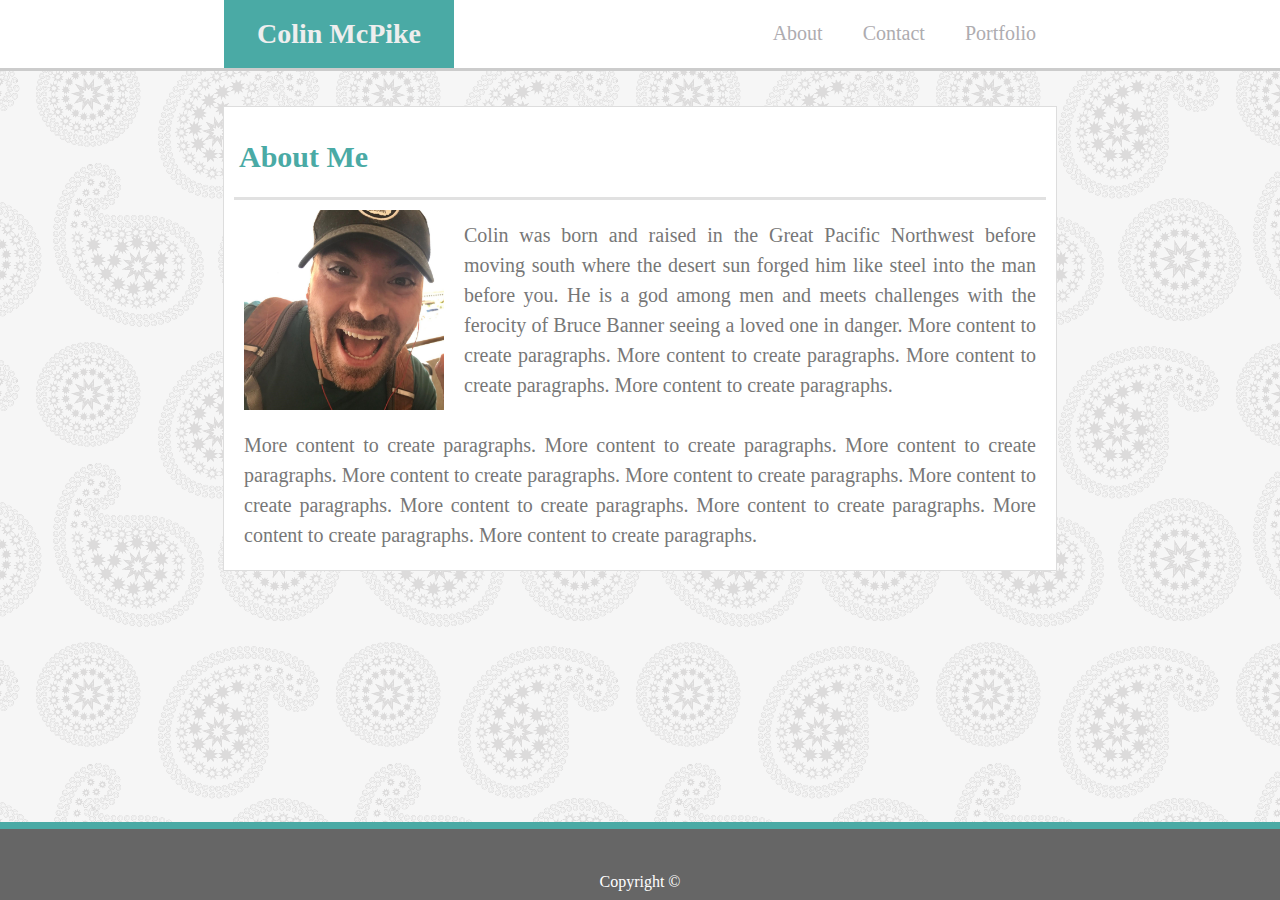
<file: index.html>
<!--Activity 1: Basic HTML Bio-->
<!DOCTYPE html>
<html>
<head>
    <meta charset="utf-8" />
    <meta http-equiv="X-UA-Compatible" content="IE=edge">
    <title>Activity 1: Basic HTML Bio</title>
    <meta name="viewport" content="width=device-width, initial-scale=1">
    <link rel="stylesheet" type="text/css" media="screen" href="assets\css\reset.css" />
    <link rel="stylesheet" type="text/css" media="screen" href="assets\css\style.css" />
    <!-- <script src="main.js"></script> -->
</head>
<body>
    <header>
        <div class="headercontent">
            <h1>Colin McPike</h1>

            <div class="topnav">

                <a href="index.html" class="about">About</a>
                <a href="contact.html" class="about">Contact</a>
                <a href="portfolio.html" class="about">Portfolio</a>
            
            </div>


        </div>
    </header>

    <div class="container">

        <h2>About Me</h2>
    
        <section id="bio">

            <img src="assets\images\0F544631-.jpg" alt="McP" height="200" width="200" id="bio-image">
            <p>Colin was born and raised in the Great Pacific Northwest before moving south where the desert sun forged him like steel into the man before you. 
                He is a god among men and meets challenges with the ferocity of Bruce Banner seeing a loved one in danger. More content to create paragraphs. More content to create paragraphs.
                More content to create paragraphs. More content to create paragraphs.
            </p>

            <p> More content to create paragraphs. More content to create paragraphs. More content to create paragraphs. More content to create paragraphs. More content to create paragraphs.
                    More content to create paragraphs. More content to create paragraphs. More content to create paragraphs. More content to create paragraphs. More content to create paragraphs.
            </p>
    
        </section>

    </div>

    <footer>
        Copyright &copy;
    </footer>

</body>

</html>
</file>
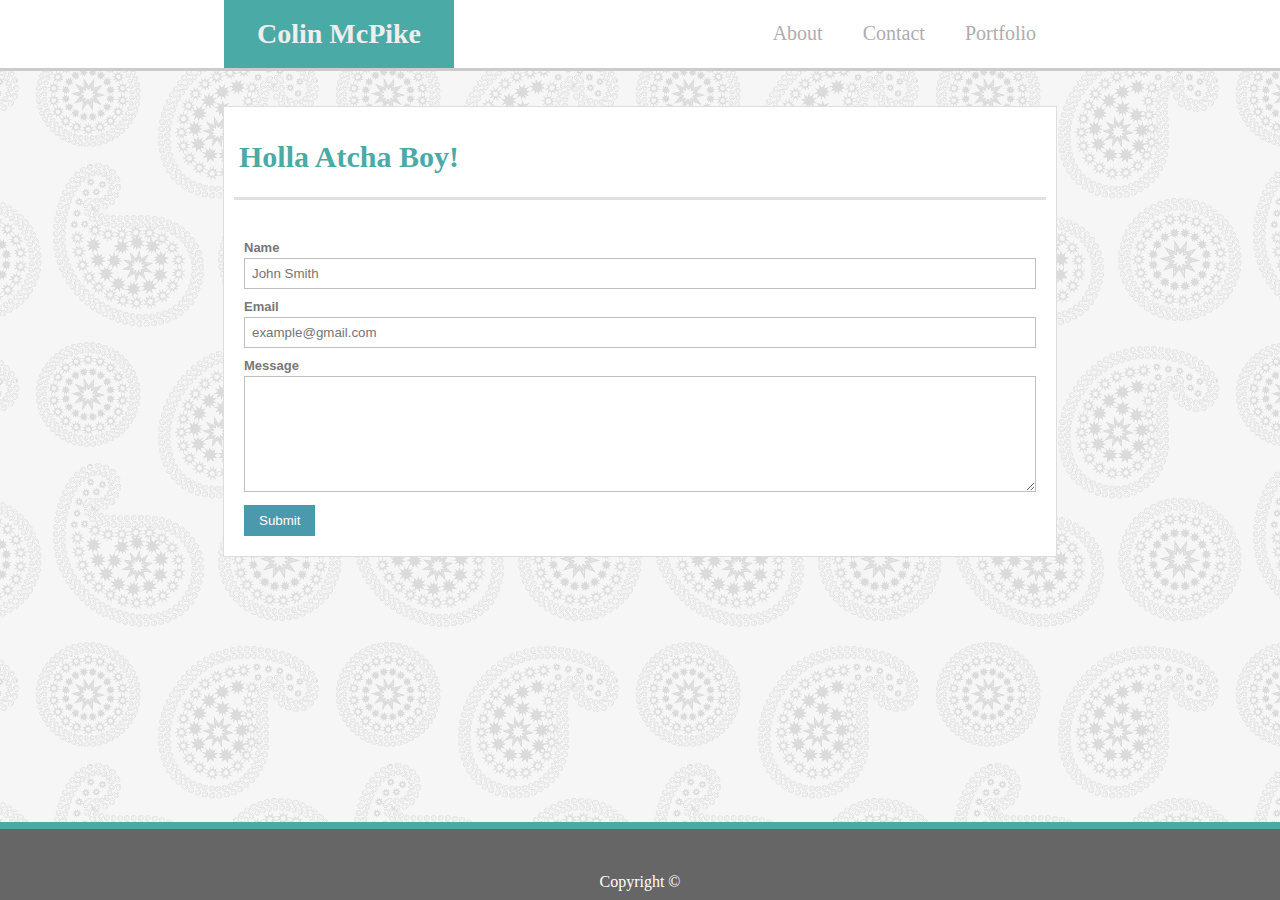
<file: contact.html>
<!DOCTYPE html>
<html lang="en">
<head>
    <meta charset="UTF-8">
    <meta name="viewport" content="width=device-width, initial-scale=1.0">
    <meta http-equiv="X-UA-Compatible" content="ie=edge">
    <title>Contact Info</title>
    <link rel="stylesheet" type="text/css" media="screen" href="assets\css\reset.css" />
    <link rel="stylesheet" type="text/css" media="screen" href="assets\css\style.css" />
    <!-- <script src="main.js"></script> -->
</head>
<body>
    <header>
        <div class="headercontent">
            <h1>Colin McPike</h1>
        
            <div class="topnav">

                <a href="index.html" class="about">About</a>
                <a href="contact.html" class="about">Contact</a>
                <a href="portfolio.html" class="about">Portfolio</a>
                
            </div>
        
        </div>
    </header>

    <div class="container">

            <h2>Holla Atcha Boy!</h2>

            <form>
                <ul class="form-style-1">
                    <li><label>Name</label><input type="text" name="field1" class="field-divided" placeholder="John Smith" /></li>
                    
                    <li>
                        <label>Email</label>
                        <input type="email" name="field3" class="field-long" placeholder="example@gmail.com" />
                    </li>
                    
                    <li>
                        <label>Message</label>
                        <textarea name="field5" id="field5" class="field-long field-textarea"></textarea>
                    </li>

                    <li>
                        <input type="submit" value="Submit" />
                    </li>
                </ul>
            </form>
               
            </section>
    
        </div>
    
        <footer>
            Copyright &copy;
        </footer>

</body>
</html>
</file>
